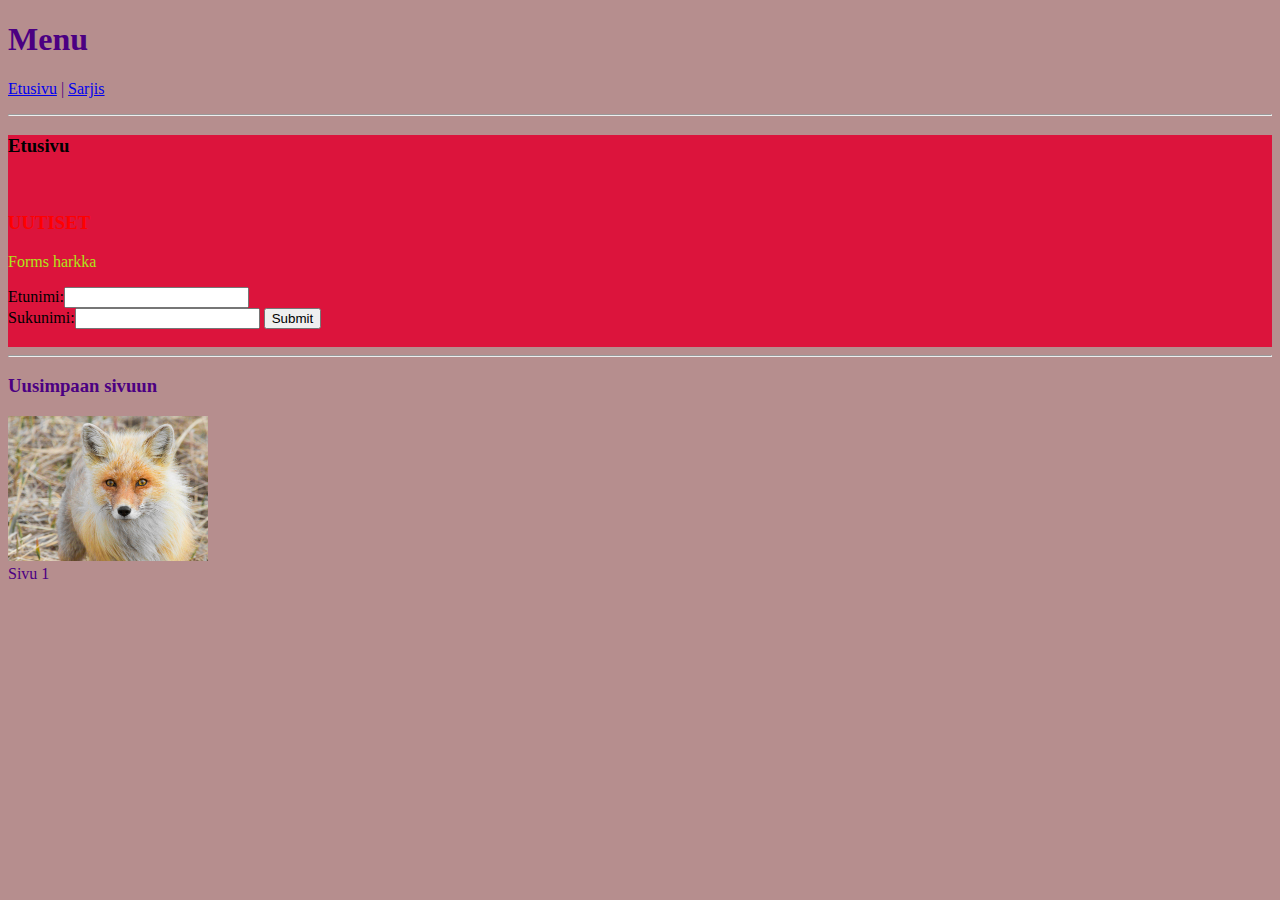
<file: index.html>
<!DOCTYPE html>
<html>
<head>
<title>Sarjakuva sivusto</title>
<meta http-equiv="content=type" content="text/html"; charset="UTF-8">
<link rel="stylesheet" href="tyyli.css">

</head>
<body>


<div class="mainmenu">
<p><h1>Menu</h1></p>
<p>
    <a href="index.html">Etusivu</a> | <a href="sarjis.html">Sarjis</a>
</p>

<hr>



</div>

<div class="musta">

    <h3>Etusivu</h3>
    <br>
    <h3 class="punainen">UUTISET</h3>
    <p id="sininen">Forms harkka
        
    </p>

    <div class = "form">
    <form>
        <label for="fname">Etunimi:</label><input type="text"><br>
        <label for="fname">Sukunimi:</label><input type="text">
        <input type="submit" value="Submit">
    </form>
    <br>
</div>


</div>
<hr>
<div class="vaalea">
<h3>Uusimpaan sivuun</h3>

<p><a href="sivu2.html"><img width="200px" src="fox.jpg"> </a><br> Sivu 1</p>

<p></p>
</div>



</body>
</html>
</file>
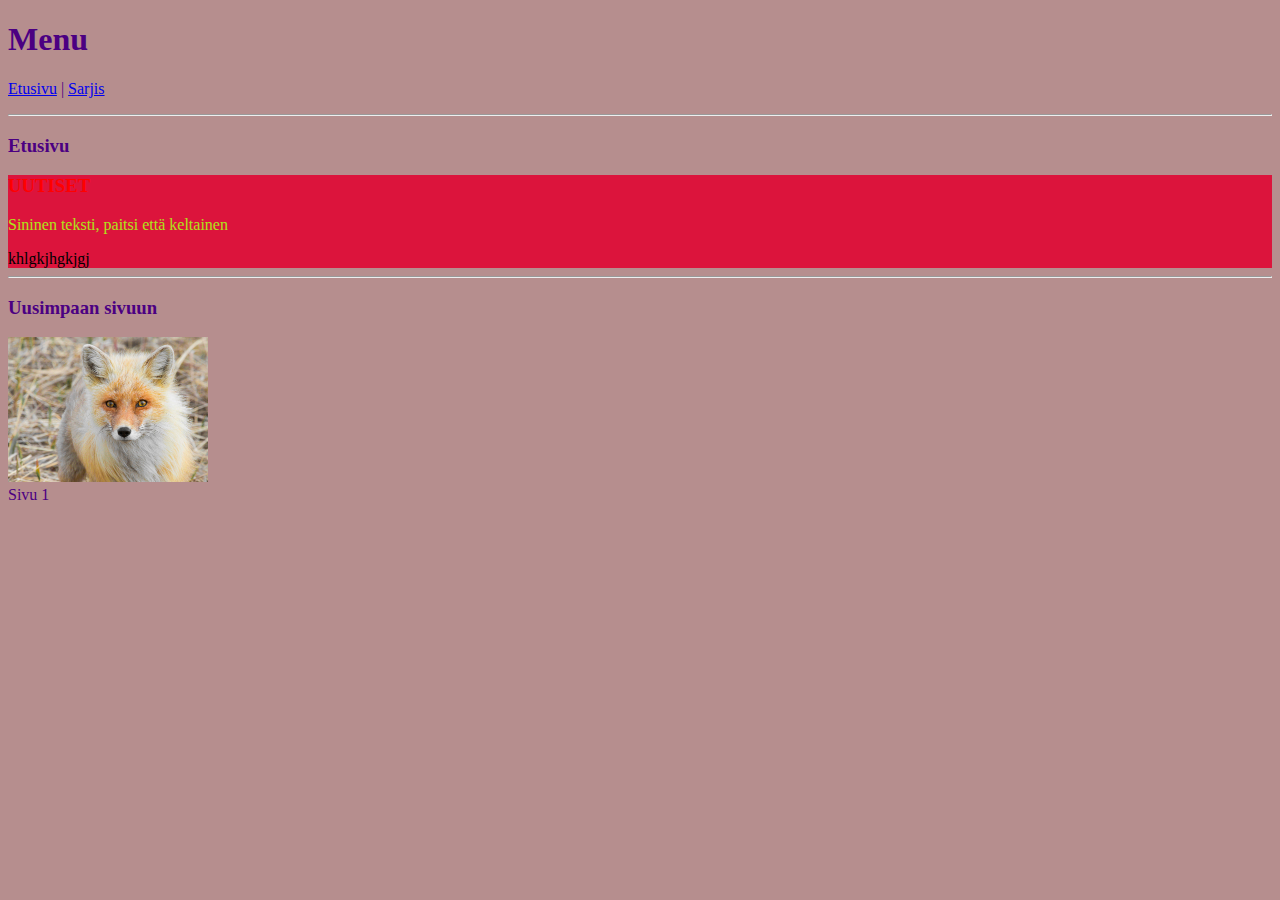
<file: sarjisindex.html>
<!DOCTYPE html>
<html>
<head>
<title>Sarjakuva sivusto</title>
<meta http-equiv="content=type" content="text/html"; charset="UTF-8">
<link rel="stylesheet" href="tyyli.css">

</head>
<body>


<div class="mainmenu">
<p><h1>Menu</h1></p>
<p>
    <a href="sarjisindex.html">Etusivu</a> | <a href="sivu2.html">Sarjis</a>
</p>

<hr>
<h3>Etusivu</h3>


</div>

<div class="musta">
    <h3 class="punainen">UUTISET</h3>
    <p id="sininen">Sininen teksti, paitsi että keltainen</p>
khlgkjhgkjgj

</div>
<hr>
<h3>Uusimpaan sivuun</h3>

<p><a href="sivu2.html"><img width="200px" src="fox.jpg"> </a><br> Sivu 1</p>





<p></p>




</body>
</html>
</file>
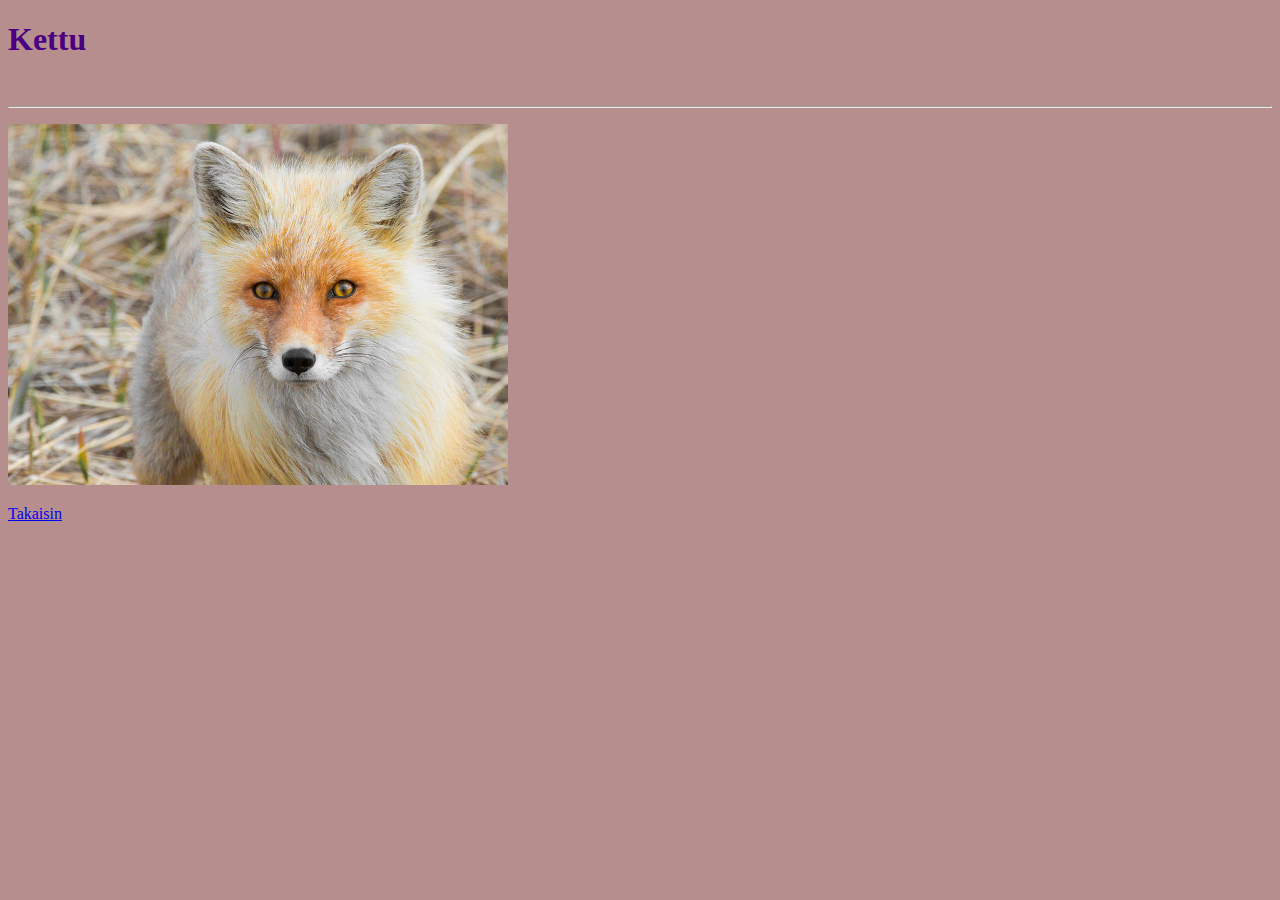
<file: sivu2.html>
<!DOCTYPE html>
<html>
<head>

<title>Riikan kauppa</title>
<meta http-equiv="content=type" content="text/html"; charset="UTF-8">
<link rel="stylesheet" href="tyyli.css">
</head>
<body>
<h1>Kettu</h1>

<br><hr>


<p><img width="500px" src="fox.jpg"> </p>
<p><a href="index.html">Takaisin</a></p>



</body>
</html>
</file>
<file: tyyli.css>
body {
    background-color: rgb(182, 142, 142);
    background-color: 
    font-family: 'Segoe UI', Tahoma, Geneva, Verdana, sans-serif;
    color: indigo;
   
}

.punainen {color: #f00;}
.musta {color:black; background-color: crimson;}

#sininen {color: rgb(174, 228, 26);}
</file>
